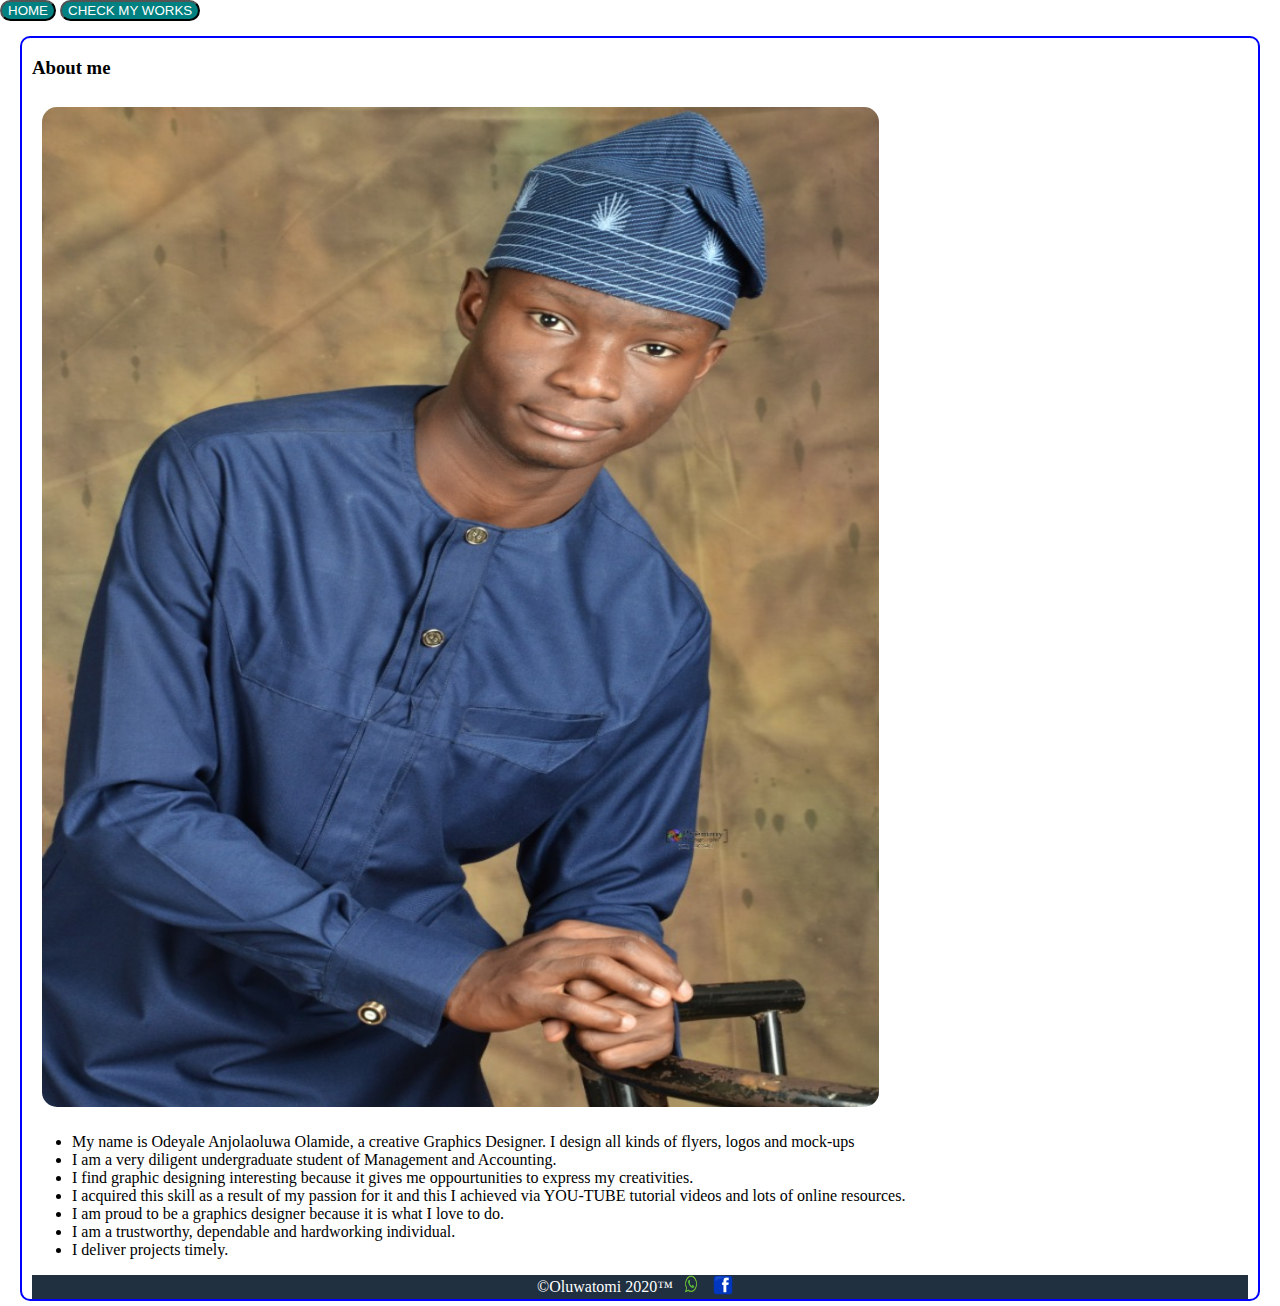
<file: About.html>
<!DOCTYPE html>
<html>
<head>
	<title> About Lharmie</title>
	 <link rel= "stylesheet" type="text/css" href="Anjie.css">
    <link rel="shortcut icon" href="lhlogo.jpg" />
    <a href="index.html"><button id="screenBtn">HOME</button></a>
    <a href="Works.html"><button id="screenBtn">CHECK MY WORKS</button></a>
</head>
<body>
	 <div class="main">
            <div id="about-me">
                <h3>About me </h3>
                <div id="myself">
                    <img id="myImg" alt="Odeyale, Anjolaoluwa Olamide" src="anjie.jpg" alt="Lharmie">
                    <div id="myModal" class="modal">
                        <span class="close">&times;</span>
                        <img class="modal-content" id="img01">
                        <div id="caption"></div>
                        </div>
                </div>
                <div id="description">
                    <ul>
                        <li> My name is Odeyale Anjolaoluwa Olamide, a creative Graphics Designer. I design all kinds of flyers, logos and mock-ups</li>
                        <li>I am a very diligent undergraduate student of Management and Accounting.</li>
                        <li>I find graphic designing interesting because it gives me oppourtunities to express my creativities.</li>
                        <li>I acquired this skill as a result of my passion for it and this I achieved via YOU-TUBE tutorial videos and lots of online resources.</li>
                        <li>I am proud to be a graphics designer because it is what I love to do.</li>
                        <li>I am a trustworthy, dependable and hardworking individual.</li>
                        <li> I deliver projects timely.</li>
                    </ul>
                </div>
     <div class="footer">
            <span>&#169;Oluwatomi 2020&#8482;</span>
            <span ><a href="https://wa.me/2348054787432"><img src="whatsapp.png" alt="whatsApp" width="20" height="20"></a></span>
            <span ><a href="https://www.facebook.com/anjola.odeyale"><img src="facebook.png" alt="facebook" width="20" height="20"></a></span>
        </div>
    </div>            

</body>
</html>
</file>
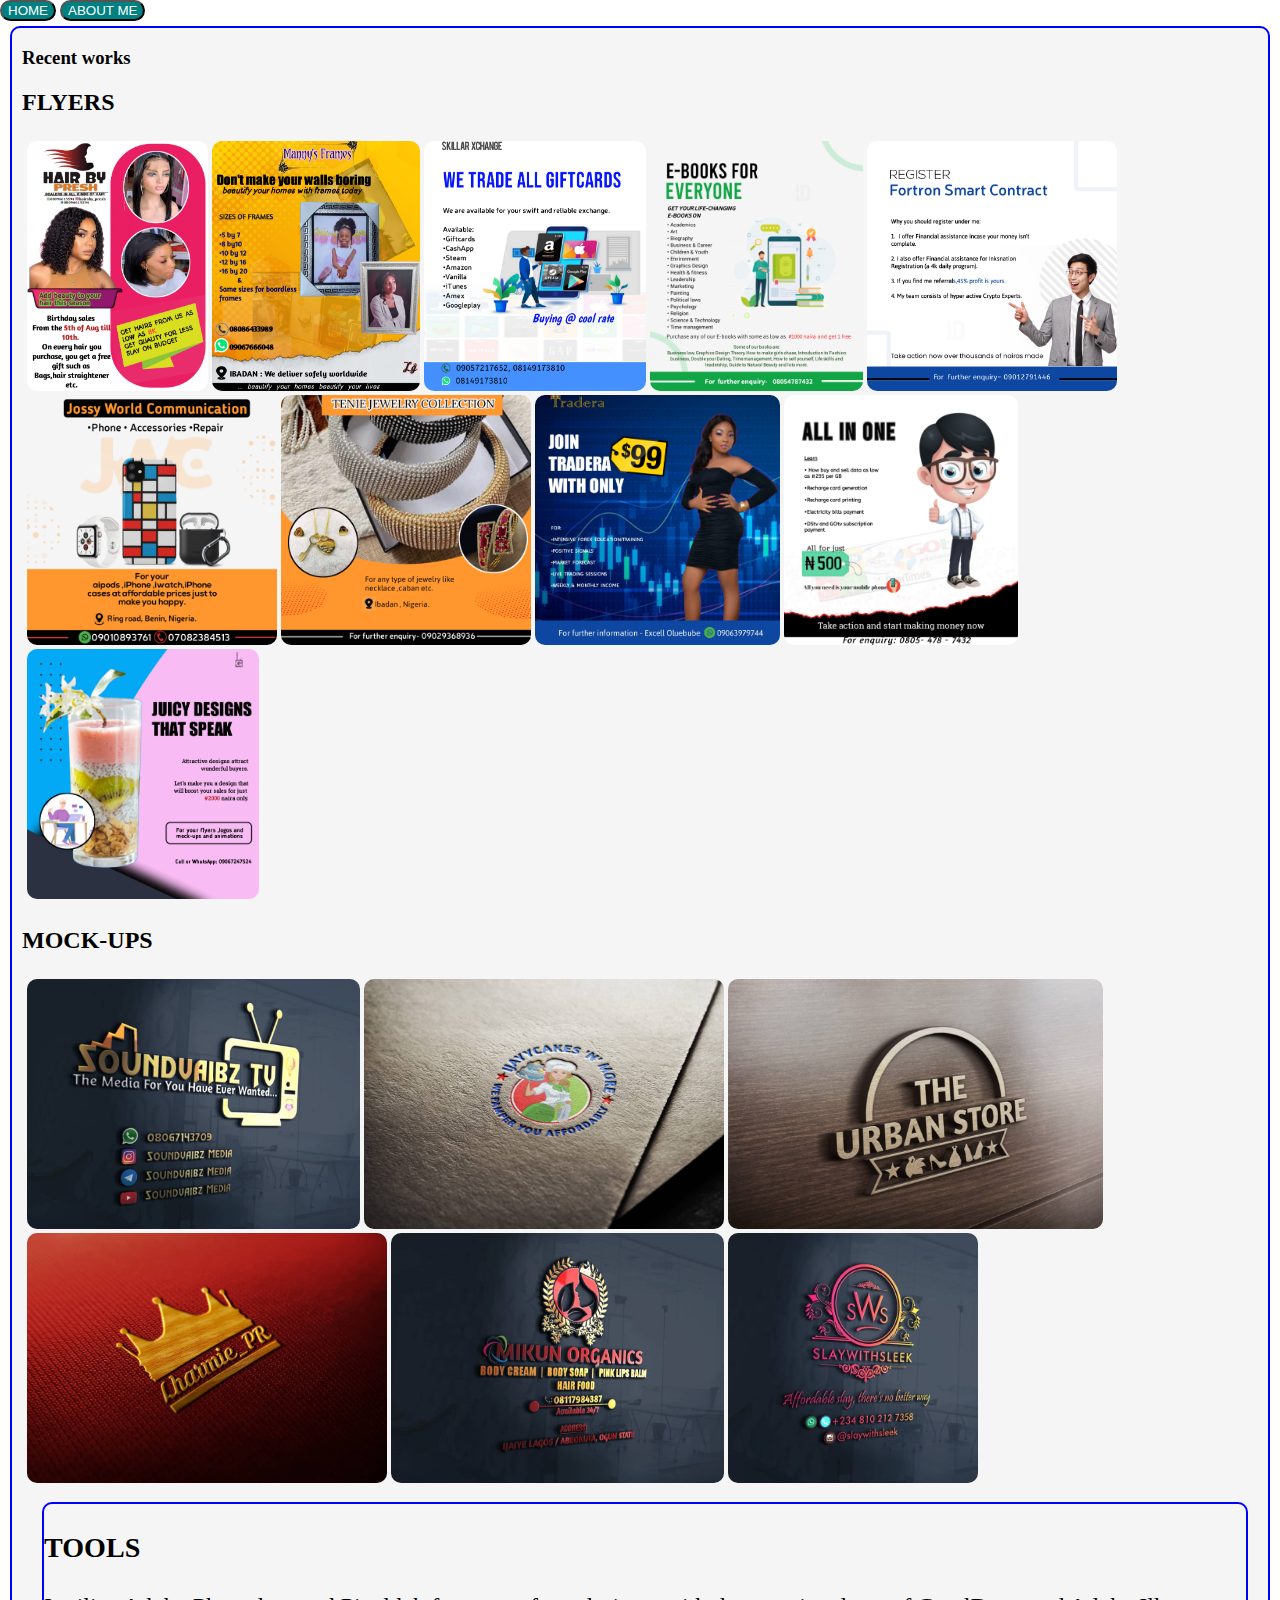
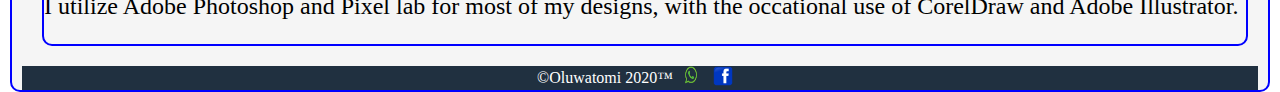
<file: Works.html>
<!DOCTYPE html>
<html>
<head>
	<title>Lharmie Projects</title>
	 <link rel= "stylesheet" type="text/css" href="Anjie.css">
    <link rel="shortcut icon" href="lhlogo.jpg" />
     <a href="index.html"><button id="screenBtn">HOME</button></a>
     <a href="About.html"><button id="screenBtn">ABOUT ME</button></a>
<body>
	 <div class="recent-work" id="section2">
                <h3>Recent works</h3> 
                <H2> FLYERS</H2>
                <div id="flyers">
                    <img src="flyer1.jpg">  <img src="flyer2.jpg"> 
                   
                    <img src="flyer3.jpg"> <img src="flyer4.jpg"> 
                    
                    <img src="flyer5.jpg"> <img src="flyer6.jpg">

                    <img src="flyer7.jpg"> <img src="flyer8.jpg">

                    <img src="flyer9.jpg"> <img src="flyer10.jpg">
                </div> 

                <H2> MOCK-UPS </H2>   
                    
                <div id="mock-ups">
                    <img src="mockup1.jpg"> <img src="mockup4.jpg">
                    <img src="mockup2.jpg"> <img src="mockup5.jpg">
                    <img src="mockup3.jpg"> <img src="mockup6.jpg">
                </div>    
                   
               

            <div id="skills">
                <h3>TOOLS</h3>
                <p> I utilize Adobe Photoshop and Pixel lab for most of my designs, with the occational use of CorelDraw and Adobe Illustrator. </p>
            </div>    
                
        <div class="footer">
            <span>&#169;Oluwatomi 2020&#8482;</span>
            <span ><a href="https://wa.me/2348054787432"><img src="whatsapp.png" alt="whatsApp" width="20" height="20"></a></span>
            <span ><a href="https://www.facebook.com/anjola.odeyale"><img src="facebook.png" alt="facebook" width="20" height="20"></a></span>
        </div>
    </div>

</body>
</html>
</file>
<file: Anjie.css>
html {
  scroll-behavior: smooth;
	font-size: 62.5%;
	box-sizing: border-box;
}

body {
	font: 1.6rem Helretica;
	height: 100vh;
  margin: 0;
  position: relative;
}
  
.grid-container {
  position: relative;
  z-index: 1;
	display: grid;
	grid-template-areas: "container" "main" "footer";
	grid-template-columns: 1fr;
	grid-template-rows: 100vh 1fr 5rem;
  height: 100%;
  width: 100%;
}

.main {
	grid-area: main;
    display: flex;
    flex-wrap: wrap;
    margin: 1rem;
    align-items: flex-start;
}

.screen-container {
  grid-area: container;
  position: relative;
  width: 100%;
  height: 100vh;
  margin: auto;
}
 
#screen {
  width: 100%;
  height: 100vh;
}

#screen-text {
  position: absolute;
  top: 50%;
  left: 50%;
  transform: translate(-50%, -50%);
  font-size: 3.5rem;
  -ms-transform: translate(-50%, -50%);
  text-align: center;
  color: black;
}

#screen-text #myname {
  color: rgb(247, 140, 161);
  font-weight: 800;
} 

#screenBtn {
  border-radius: 40px;
  outline: none;
  background-color: teal;
  cursor: pointer;
  color: white;

}

#screenBtn a {
  color: white;
  text-decoration-line: none;
}

.footer {
	grid-area: footer;
	background-color: #203040;
	color: #ffffff;
	display: flex;
	justify-content: center;
  align-items: center;
}

.footer>span {
  margin-right: 1rem;
}

.footer>span:last-child {
  margin-right: 1rem;
}

#about-me, .recent-work, #skills {
	margin: .5rem 1rem;
	border: 2px solid blue;
	padding: 0 10px;
	border-radius: 10px;
}

#about-me {
    flex: 1 1 25rem;
}

.recent-work {
    flex: 3 1 50rem;
    background-color: whitesmoke;
}

.flyers {
  flex: 3 1 50rem;
  background-color: red;
}

.mock-ups {
  flex: 3 1 50rem;
  background-color: red;
}
#skills {
    flex: 1 1 25rem;
}

#skills {
    word-wrap: break-word;
}

#skills {
    padding: 0;
    margin-left: 20px;
    font-size: 1.5em;
    margin-bottom: 2rem;
}

#skills:hover {
  color: rgb(54, 54, 238)
}

#flyers {
    padding: 5px;
    border-radius: 5px;
    margin-bottom: 10px;
}

#flyers img {
  max-width: 50%;
  max-height: 250px;
  border-radius: 10px;
}


#mock-ups {
    padding: 5px;
    border-radius: 5px;
    margin-bottom: 10px;

}

#mock-ups img {
  max-width: 50%;
  max-height: 250px;
  border-radius: 10px;
}

#myself {
    display: flex;
    flex-direction: column;
    padding: 10px;
}

#myself img {
    max-width: 70%;
    max-height: 1000px;
    border-radius: 15px;

}

#contact {
    text-align: center;
}

#name, #email, #message {
    width: 100%;
    margin-bottom: .5rem;
} 

.preview {
  position: relative;
  display: flex;
  flex-direction: column;
}

.preview>img {
    max-height: 220px;
    border-radius: 10px;
    margin-bottom: 1rem;
}

#myImg {
    border-radius: 5px;
    cursor: pointer;
    transition: 0.3s;
  }

  .form-control {
      background: #1a1a1a;
      color: white;
  }
  
  #myImg:hover {opacity: 0.7;}
  
  /* The Modal (background) */
  .modal {
    display: none; /* Hidden by default */
    position: fixed; /* Stay in place */
    z-index: 1; /* Sit on top */
    padding-top: 100px; /* Location of the box */
    left: 0;
    top: 0;
    width: 100%; /* Full width */
    height: 100%; /* Full height */
    overflow: auto; /* Enable scroll if needed */
    background-color: rgb(0,0,0); /* Fallback color */
    background-color: rgba(0,0,0,0.9); /* Black w/ opacity */
  }
  
  /* Modal Content (image) */
  .modal-content {
    margin: auto;
    display: block;
    width: 80%;
    max-width: 700px;
  }
  
  /* Caption of Modal Image */
  #caption {
    margin: auto;
    display: block;
    width: 80%;
    max-width: 700px;
    text-align: center;
    color: #ccc;
    padding: 10px 0;
    height: 150px;
  }
  
  /* Add Animation */
  .modal-content, #caption {  
    animation-name: zoom;
    animation-duration: 0.6s;
  }
  
  @keyframes zoom {
    from {transform: scale(0.1)} 
    to {transform: scale(1)}
  }
  
  /* The Close Button */
  .close {
    position: absolute;
    top: 15px;
    right: 35px;
    color: #f1f1f1;
    font-size: 40px;
    font-weight: bold;
    transition: 0.3s;
  }
  
  .close:hover,
  .close:focus {
    color: #bbb;
    text-decoration: none;
    cursor: pointer;
  }
  
  /* 100% Image Width on Smaller Screens */
  @media only screen and (max-width: 700px){
    .modal-content {
      width: 100%;
    }
  }

  .overlay {
    position: absolute;
    bottom: 100%;
    left: 0;
    right: 0;
    background-color: #008CBA;
    overflow: hidden;
    width: 100%;
    height: 0;
    transition: .5s ease;
  }
  .overlay img {
    max-height: 220px;
    border-radius: 10px;
    margin-bottom: 1rem;
  }
  
  
  .image-container {
    width: 1200px;
    background-color: pink;
    height: 220px;
    clear: both;
    position: relative;
    -webkit-transition: left 1s;
    -moz-transition: left 1s;
    -o-transition: left 1s;
    transition: left 1s;
  }
  .buttons {
    position: relative;
    top: -20px;
  }
  .buttons a {
    display: inline-block;
    height: 15px;
    width: 15px;
    border-radius: 50px;
    background-color: orange;
  }


  .image-container {
    width: 1200px;
    background-color: pink;
    height: 220px;
    clear: both;
    position: relative;
    -webkit-transition: left 1s;
    -moz-transition: left 1s;
    -o-transition: left 1s;
    transition: left 1s;
  }

  
  /* return to homescreen button */
  .preview .over {
    position: absolute;
    bottom: 0;
    border-radius: 10px;
    top: 0;
    left: 0;
    right: 0;
    background-color: rgb(100, 100, 212);
    overflow: hidden;
    width: 0;
    height: 220px;
    transition: .5s ease;
  }
  
  .preview:hover .over {
    width: 100%;
  }
  
  .text {
    white-space: nowrap; 
    color: red;
    font-size: 20px;
    position: absolute;
    overflow: hidden;
    top: 50%;
    left: 50%;
    transform: translate(-50%, -50%);
    -ms-transform: translate(-50%, -50%);
  }
</file>
